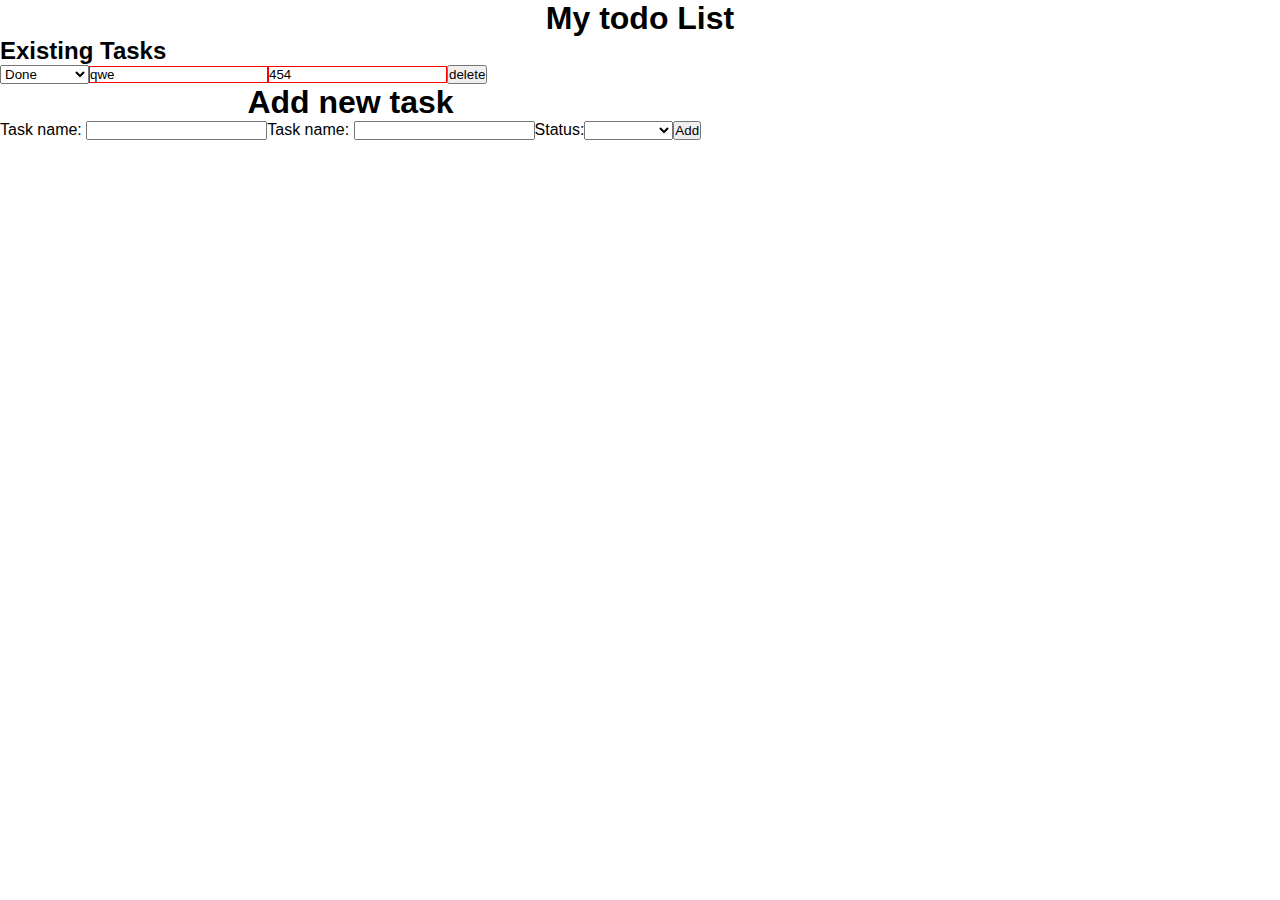
<file: TODO/index.html>
<!DOCTYPE html>
<html lang="en">
<head>
	<meta charset="UTF-8">
	<title>Title</title>
	<link rel="stylesheet" href="style.css">
</head>
<body>
	<h1>My todo List</h1>
	<main id="todo">
		<section class="todoList">
			<h2>Existing Tasks</h2>
			<todo-list :todo-items="todoItems"></todo-list>
		</section>
		<aside>
			<todo-item-form :todo-items ='todoItems' :item-template="itemTemplate"></todo-item-form>
		</aside>
	</main>

<script src="vue.js"></script>
<script src="script.js"></script>
</body>
</html>
</file>
<file: TODO/style.css>
*{
	padding: 0;
	margin: 0;
}
body{
	font: 300 16px Arial
}
h1{
	text-align: center;
}
main{
	display: flex;
	flex-wrap: wrap;
}
.todoList{
	flex-basis: 50%;
}
ul{
	list-style: none;
}
input[readonly]{
	background-color: white;
	border: 1px solid red;
}
</file>
